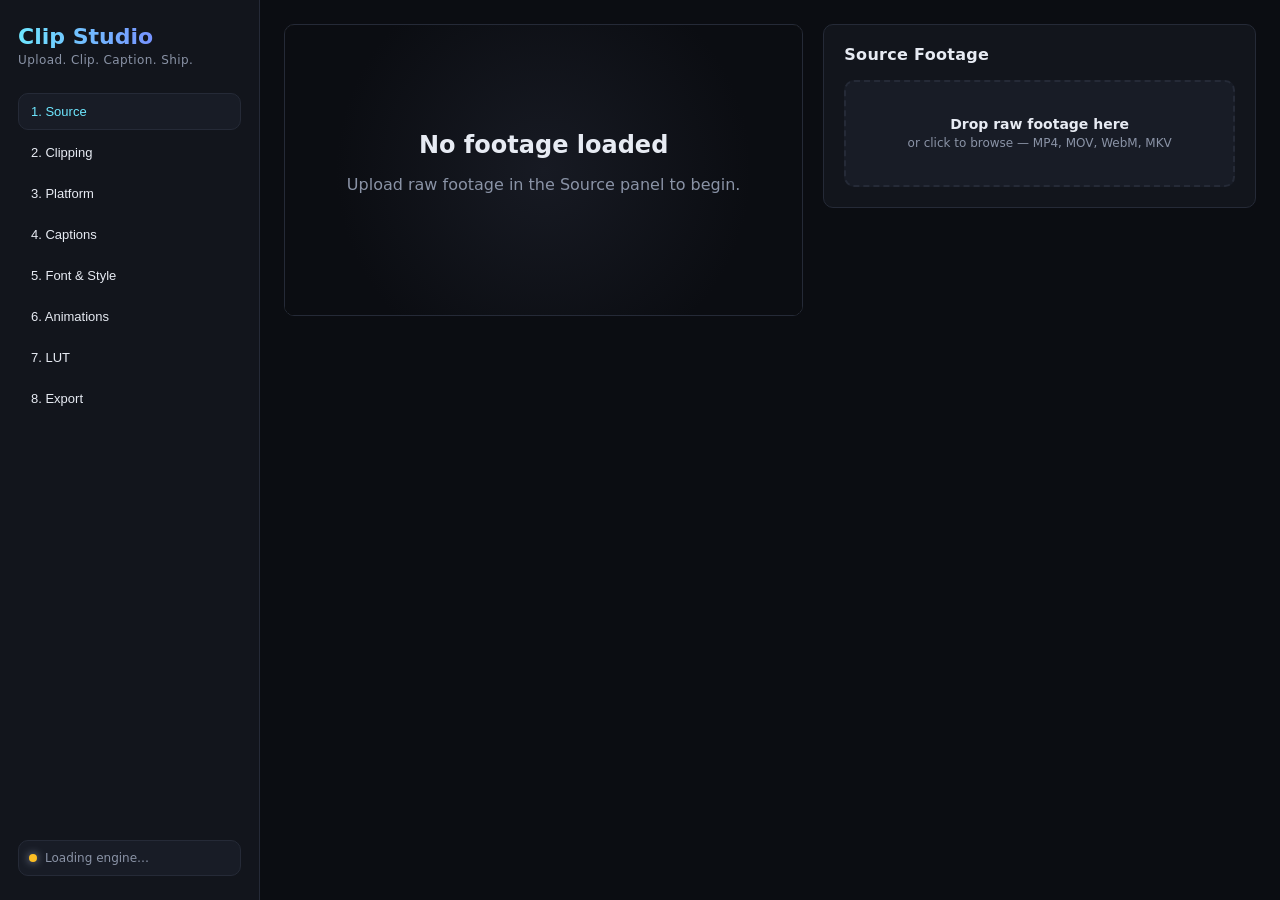
<file: editor.html>
<!DOCTYPE html>
<html lang="en">
<head>
  <meta charset="UTF-8" />
  <meta name="viewport" content="width=device-width, initial-scale=1.0"/>
  <title>Clip Studio — Video Editing Dashboard</title>
  <link rel="stylesheet" href="editor.css" />
</head>
<body>
  <div class="app">
    <aside class="sidebar">
      <div class="brand">
        <h1>Clip Studio</h1>
        <p class="subtitle">Upload. Clip. Caption. Ship.</p>
      </div>

      <nav class="tabs">
        <button class="tab active" data-panel="source">1. Source</button>
        <button class="tab" data-panel="clipping">2. Clipping</button>
        <button class="tab" data-panel="platform">3. Platform</button>
        <button class="tab" data-panel="captions">4. Captions</button>
        <button class="tab" data-panel="style">5. Font &amp; Style</button>
        <button class="tab" data-panel="animations">6. Animations</button>
        <button class="tab" data-panel="lut">7. LUT</button>
        <button class="tab" data-panel="export">8. Export</button>
      </nav>

      <div class="engine-status">
        <span class="dot" id="engineDot"></span>
        <span id="engineLabel">Loading engine…</span>
      </div>
    </aside>

    <main class="workspace">
      <!-- PREVIEW -->
      <section class="preview-wrap">
        <div class="preview-stage" id="previewStage">
          <video id="previewVideo" controls playsinline></video>
          <div class="caption-overlay" id="captionOverlay"></div>
          <div class="preview-empty" id="previewEmpty">
            <div>
              <h2>No footage loaded</h2>
              <p>Upload raw footage in the Source panel to begin.</p>
            </div>
          </div>
        </div>
        <div class="preview-meta" id="previewMeta"></div>
      </section>

      <!-- PANELS -->
      <section class="panels">
        <!-- SOURCE -->
        <div class="panel active" data-panel="source">
          <h2>Source Footage</h2>
          <label class="dropzone" id="dropzone">
            <input type="file" id="fileInput" accept="video/*" hidden />
            <div>
              <strong>Drop raw footage here</strong>
              <span>or click to browse — MP4, MOV, WebM, MKV</span>
            </div>
          </label>
          <div id="sourceInfo" class="info"></div>
        </div>

        <!-- CLIPPING -->
        <div class="panel" data-panel="clipping">
          <h2>Auto Clipping</h2>
          <div class="field">
            <label>Mode</label>
            <select id="clipMode">
              <option value="fixed">Fixed length</option>
              <option value="range">Random within range</option>
              <option value="scene">Scene detection</option>
            </select>
          </div>
          <div class="row">
            <div class="field">
              <label>Min duration (sec)</label>
              <input type="number" id="clipMin" min="30" max="600" value="30" />
            </div>
            <div class="field">
              <label>Max duration (sec)</label>
              <input type="number" id="clipMax" min="30" max="600" value="60" />
            </div>
          </div>
          <div class="field">
            <label>Scene threshold (0.1–0.6) — used only in scene mode</label>
            <input type="number" id="sceneThresh" min="0.1" max="0.9" step="0.05" value="0.35" />
          </div>
          <p class="hint">Clips are forced into the 30s–10m window regardless of other settings.</p>
        </div>

        <!-- PLATFORM -->
        <div class="panel" data-panel="platform">
          <h2>Target Platform</h2>
          <div class="platform-grid">
            <label class="platform-card">
              <input type="radio" name="platform" value="youtube" checked />
              <div>
                <strong>YouTube</strong>
                <span>16:9 · 1920×1080 · 30fps</span>
              </div>
            </label>
            <label class="platform-card">
              <input type="radio" name="platform" value="tiktok" />
              <div>
                <strong>TikTok</strong>
                <span>9:16 · 1080×1920 · 30fps</span>
              </div>
            </label>
            <label class="platform-card">
              <input type="radio" name="platform" value="reels" />
              <div>
                <strong>Instagram Reels</strong>
                <span>9:16 · 1080×1920 · 30fps</span>
              </div>
            </label>
            <label class="platform-card">
              <input type="radio" name="platform" value="shorts" />
              <div>
                <strong>YouTube Shorts</strong>
                <span>9:16 · 1080×1920 · 30fps</span>
              </div>
            </label>
            <label class="platform-card">
              <input type="radio" name="platform" value="square" />
              <div>
                <strong>Square</strong>
                <span>1:1 · 1080×1080 · 30fps</span>
              </div>
            </label>
          </div>
          <div class="field">
            <label>Crop focus</label>
            <select id="cropFocus">
              <option value="center">Center</option>
              <option value="top">Top</option>
              <option value="bottom">Bottom</option>
            </select>
          </div>
        </div>

        <!-- CAPTIONS -->
        <div class="panel" data-panel="captions">
          <h2>Auto Captions</h2>
          <div class="field checkbox">
            <label>
              <input type="checkbox" id="captionsEnabled" checked />
              Generate &amp; burn auto captions
            </label>
          </div>
          <div class="field">
            <label>Engine</label>
            <select id="captionEngine">
              <option value="whisper">Whisper (in-browser, ~40MB model)</option>
              <option value="manual">Manual transcript</option>
            </select>
          </div>
          <div class="field">
            <button class="btn" id="generateCaptionsBtn">Generate captions now</button>
            <span id="captionProgress" class="muted"></span>
          </div>
          <div class="field">
            <label>Transcript (editable, synced to preview)</label>
            <textarea id="transcript" rows="8" placeholder="Captions will appear here. Edit timestamps as [00:01.00 --> 00:03.50] Your line here"></textarea>
          </div>
          <p class="hint">Captions appear live over the preview and are burned into each exported clip.</p>
        </div>

        <!-- STYLE -->
        <div class="panel" data-panel="style">
          <h2>Font &amp; Placement</h2>
          <div class="row">
            <div class="field">
              <label>Font family</label>
              <select id="fontFamily">
                <option value="Inter">Inter</option>
                <option value="Impact">Impact</option>
                <option value="Montserrat">Montserrat</option>
                <option value="Bebas Neue">Bebas Neue</option>
                <option value="Arial Black">Arial Black</option>
                <option value="Courier New">Courier New</option>
                <option value="Georgia">Georgia</option>
              </select>
            </div>
            <div class="field">
              <label>Size</label>
              <input type="number" id="fontSize" min="16" max="120" value="48" />
            </div>
          </div>
          <div class="row">
            <div class="field">
              <label>Color</label>
              <input type="color" id="fontColor" value="#ffffff" />
            </div>
            <div class="field">
              <label>Stroke color</label>
              <input type="color" id="strokeColor" value="#000000" />
            </div>
            <div class="field">
              <label>Stroke width</label>
              <input type="number" id="strokeWidth" min="0" max="10" value="3" />
            </div>
          </div>
          <div class="row">
            <div class="field">
              <label>Weight</label>
              <select id="fontWeight">
                <option value="400">Regular</option>
                <option value="700" selected>Bold</option>
                <option value="900">Black</option>
              </select>
            </div>
            <div class="field">
              <label>Transform</label>
              <select id="fontCase">
                <option value="none">As written</option>
                <option value="upper">UPPERCASE</option>
                <option value="lower">lowercase</option>
              </select>
            </div>
          </div>
          <div class="field">
            <label>Placement</label>
            <select id="captionPlacement">
              <option value="bottom">Bottom third</option>
              <option value="center">Center</option>
              <option value="top">Top third</option>
            </select>
          </div>
          <div class="field">
            <label>Horizontal offset (%)</label>
            <input type="range" id="captionOffsetX" min="-40" max="40" value="0" />
          </div>
          <div class="field">
            <label>Vertical offset (%)</label>
            <input type="range" id="captionOffsetY" min="-40" max="40" value="0" />
          </div>
        </div>

        <!-- ANIMATIONS -->
        <div class="panel" data-panel="animations">
          <h2>Animations</h2>
          <div class="field">
            <label>Caption entrance</label>
            <select id="animEntrance">
              <option value="none">None</option>
              <option value="fade">Fade in</option>
              <option value="slide-up">Slide up</option>
              <option value="pop">Pop</option>
              <option value="typewriter">Typewriter</option>
              <option value="karaoke">Karaoke highlight</option>
            </select>
          </div>
          <div class="field">
            <label>Clip entrance</label>
            <select id="clipEntrance">
              <option value="none">None</option>
              <option value="fade">Fade from black</option>
              <option value="zoom">Zoom in</option>
            </select>
          </div>
          <div class="field">
            <label>Clip exit</label>
            <select id="clipExit">
              <option value="none">None</option>
              <option value="fade">Fade to black</option>
            </select>
          </div>
          <div class="field">
            <label>Animation speed</label>
            <select id="animSpeed">
              <option value="fast">Fast (0.2s)</option>
              <option value="medium" selected>Medium (0.4s)</option>
              <option value="slow">Slow (0.8s)</option>
            </select>
          </div>
        </div>

        <!-- LUT -->
        <div class="panel" data-panel="lut">
          <h2>Color Grade (LUT)</h2>
          <label class="dropzone small" id="lutDrop">
            <input type="file" id="lutInput" accept=".cube,.CUBE" hidden />
            <div>
              <strong>Import .cube LUT</strong>
              <span>or click to browse</span>
            </div>
          </label>
          <div id="lutInfo" class="info"></div>
          <div class="field">
            <label>Intensity (%)</label>
            <input type="range" id="lutIntensity" min="0" max="100" value="100" />
          </div>
          <div class="field checkbox">
            <label>
              <input type="checkbox" id="lutEnabled" />
              Apply LUT on export
            </label>
          </div>
        </div>

        <!-- EXPORT -->
        <div class="panel" data-panel="export">
          <h2>Export</h2>
          <div class="field">
            <label>Output format</label>
            <select id="outFormat">
              <option value="mp4">MP4 (H.264 + AAC)</option>
              <option value="webm">WebM (VP9 + Opus)</option>
            </select>
          </div>
          <div class="field">
            <label>Quality (CRF — lower is better)</label>
            <input type="number" id="outCrf" min="16" max="32" value="23" />
          </div>
          <div class="field">
            <label>Filename prefix</label>
            <input type="text" id="outPrefix" value="clip" />
          </div>
          <button class="btn primary" id="exportBtn">Render &amp; Download Clips</button>
          <div id="renderLog" class="log"></div>
          <div id="renderResults" class="results"></div>
        </div>
      </section>
    </main>
  </div>

  <script type="module" src="editor.js"></script>
</body>
</html>
</file>
<file: editor.css>
:root {
  --bg: #0b0d12;
  --panel: #12151c;
  --panel-2: #181c26;
  --border: #252a37;
  --text: #e7ebf3;
  --muted: #8a93a6;
  --accent: #6ee7ff;
  --accent-2: #7c5cff;
  --good: #36d399;
  --warn: #fbbd23;
  --bad: #f87272;
  --radius: 10px;
  font-family: "Inter", system-ui, -apple-system, "Segoe UI", sans-serif;
}

* { box-sizing: border-box; }

html, body {
  margin: 0;
  background: var(--bg);
  color: var(--text);
  height: 100%;
}

.app {
  display: grid;
  grid-template-columns: 260px 1fr;
  min-height: 100vh;
}

.sidebar {
  background: var(--panel);
  border-right: 1px solid var(--border);
  padding: 24px 18px;
  display: flex;
  flex-direction: column;
  gap: 18px;
  position: sticky;
  top: 0;
  height: 100vh;
}

.brand h1 {
  margin: 0 0 4px;
  font-size: 22px;
  background: linear-gradient(90deg, var(--accent), var(--accent-2));
  -webkit-background-clip: text;
  background-clip: text;
  color: transparent;
}

.brand .subtitle {
  margin: 0;
  color: var(--muted);
  font-size: 12px;
  letter-spacing: 0.4px;
}

.tabs {
  display: flex;
  flex-direction: column;
  gap: 4px;
  margin-top: 8px;
}

.tab {
  background: transparent;
  color: var(--text);
  border: 1px solid transparent;
  padding: 10px 12px;
  text-align: left;
  border-radius: var(--radius);
  cursor: pointer;
  font-size: 13px;
  transition: background 0.15s, border 0.15s;
}

.tab:hover { background: var(--panel-2); }

.tab.active {
  background: var(--panel-2);
  border-color: var(--border);
  color: var(--accent);
}

.engine-status {
  margin-top: auto;
  display: flex;
  align-items: center;
  gap: 8px;
  font-size: 12px;
  color: var(--muted);
  padding: 10px;
  background: var(--panel-2);
  border-radius: var(--radius);
  border: 1px solid var(--border);
}

.engine-status .dot {
  width: 8px;
  height: 8px;
  border-radius: 50%;
  background: var(--warn);
  box-shadow: 0 0 8px currentColor;
}
.engine-status.ready .dot { background: var(--good); }
.engine-status.error .dot { background: var(--bad); }

.workspace {
  display: grid;
  grid-template-columns: 1.2fr 1fr;
  gap: 20px;
  padding: 24px;
  min-width: 0;
}

@media (max-width: 1200px) {
  .workspace { grid-template-columns: 1fr; }
}

.preview-wrap {
  display: flex;
  flex-direction: column;
  gap: 10px;
}

.preview-stage {
  position: relative;
  background: #000;
  border: 1px solid var(--border);
  border-radius: var(--radius);
  aspect-ratio: 16/9;
  overflow: hidden;
  display: flex;
  align-items: center;
  justify-content: center;
}

.preview-stage video {
  width: 100%;
  height: 100%;
  object-fit: contain;
  background: #000;
}

.caption-overlay {
  position: absolute;
  left: 0;
  right: 0;
  bottom: 10%;
  text-align: center;
  pointer-events: none;
  padding: 0 6%;
  font-weight: 700;
  line-height: 1.15;
  text-shadow: 0 0 6px rgba(0,0,0,0.8);
  transition: opacity 0.2s;
}

.preview-empty {
  position: absolute;
  inset: 0;
  display: flex;
  align-items: center;
  justify-content: center;
  color: var(--muted);
  text-align: center;
  background: radial-gradient(circle at 50% 50%, #171a23 0%, #0b0d12 70%);
}

.preview-empty h2 {
  margin: 0 0 4px;
  color: var(--text);
}

.preview-meta {
  font-size: 12px;
  color: var(--muted);
}

.panels {
  display: flex;
  flex-direction: column;
  min-width: 0;
}

.panel {
  display: none;
  background: var(--panel);
  border: 1px solid var(--border);
  border-radius: var(--radius);
  padding: 20px;
}

.panel.active { display: block; }

.panel h2 {
  margin: 0 0 16px;
  font-size: 16px;
  letter-spacing: 0.3px;
}

.field {
  margin-bottom: 14px;
  display: flex;
  flex-direction: column;
  gap: 6px;
}

.field label {
  font-size: 12px;
  color: var(--muted);
  text-transform: uppercase;
  letter-spacing: 0.6px;
}

.field.checkbox label {
  color: var(--text);
  text-transform: none;
  letter-spacing: 0;
  font-size: 13px;
  display: flex;
  align-items: center;
  gap: 8px;
}

input[type="text"],
input[type="number"],
select,
textarea {
  background: var(--panel-2);
  border: 1px solid var(--border);
  color: var(--text);
  border-radius: 8px;
  padding: 10px 12px;
  font-size: 13px;
  outline: none;
  font-family: inherit;
}

input[type="text"]:focus,
input[type="number"]:focus,
select:focus,
textarea:focus {
  border-color: var(--accent);
}

textarea {
  resize: vertical;
  font-family: "JetBrains Mono", "Courier New", monospace;
  font-size: 12px;
}

input[type="range"] {
  accent-color: var(--accent);
}

input[type="color"] {
  height: 38px;
  width: 100%;
  background: var(--panel-2);
  border: 1px solid var(--border);
  border-radius: 8px;
  padding: 4px;
}

.row {
  display: grid;
  grid-template-columns: repeat(auto-fit, minmax(120px, 1fr));
  gap: 10px;
}

.dropzone {
  display: flex;
  align-items: center;
  justify-content: center;
  border: 2px dashed var(--border);
  border-radius: var(--radius);
  padding: 34px 18px;
  text-align: center;
  cursor: pointer;
  transition: border-color 0.15s, background 0.15s;
  background: var(--panel-2);
}

.dropzone.small { padding: 18px; }

.dropzone.dragover,
.dropzone:hover { border-color: var(--accent); background: #161b26; }

.dropzone strong { display: block; font-size: 14px; }
.dropzone span { color: var(--muted); font-size: 12px; }

.info {
  font-size: 12px;
  color: var(--muted);
  margin-top: 10px;
  background: var(--panel-2);
  padding: 10px 12px;
  border-radius: 8px;
  border: 1px solid var(--border);
  white-space: pre-wrap;
  word-break: break-word;
}

.info:empty { display: none; }

.btn {
  background: var(--panel-2);
  color: var(--text);
  border: 1px solid var(--border);
  padding: 10px 16px;
  border-radius: 8px;
  cursor: pointer;
  font-size: 13px;
  font-weight: 600;
  transition: border-color 0.15s, transform 0.05s;
}

.btn:hover { border-color: var(--accent); }
.btn:active { transform: translateY(1px); }
.btn:disabled { opacity: 0.5; cursor: not-allowed; }

.btn.primary {
  background: linear-gradient(90deg, var(--accent), var(--accent-2));
  color: #0b0d12;
  border: none;
}

.platform-grid {
  display: grid;
  grid-template-columns: repeat(auto-fit, minmax(140px, 1fr));
  gap: 10px;
  margin-bottom: 14px;
}

.platform-card {
  border: 1px solid var(--border);
  border-radius: 8px;
  padding: 12px;
  cursor: pointer;
  background: var(--panel-2);
  transition: border-color 0.15s;
  display: flex;
  align-items: center;
  gap: 10px;
}

.platform-card:hover { border-color: var(--accent); }
.platform-card input { accent-color: var(--accent); }

.platform-card input:checked ~ div strong { color: var(--accent); }
.platform-card:has(input:checked) { border-color: var(--accent); }

.platform-card strong { display: block; font-size: 13px; }
.platform-card span { font-size: 11px; color: var(--muted); }

.hint {
  font-size: 11px;
  color: var(--muted);
  margin: 6px 0 0;
}

.muted { color: var(--muted); font-size: 12px; }

.log {
  margin-top: 14px;
  background: #000;
  border: 1px solid var(--border);
  border-radius: 8px;
  padding: 10px;
  max-height: 180px;
  overflow-y: auto;
  font-family: "JetBrains Mono", monospace;
  font-size: 11px;
  color: #9ae6b4;
  white-space: pre-wrap;
}

.log:empty { display: none; }

.results {
  margin-top: 14px;
  display: grid;
  gap: 8px;
}

.result-item {
  display: flex;
  align-items: center;
  justify-content: space-between;
  gap: 10px;
  background: var(--panel-2);
  border: 1px solid var(--border);
  border-radius: 8px;
  padding: 10px 12px;
}

.result-item a {
  color: var(--accent);
  text-decoration: none;
  font-weight: 600;
  font-size: 13px;
}

.result-item .size { color: var(--muted); font-size: 11px; }
</file>
